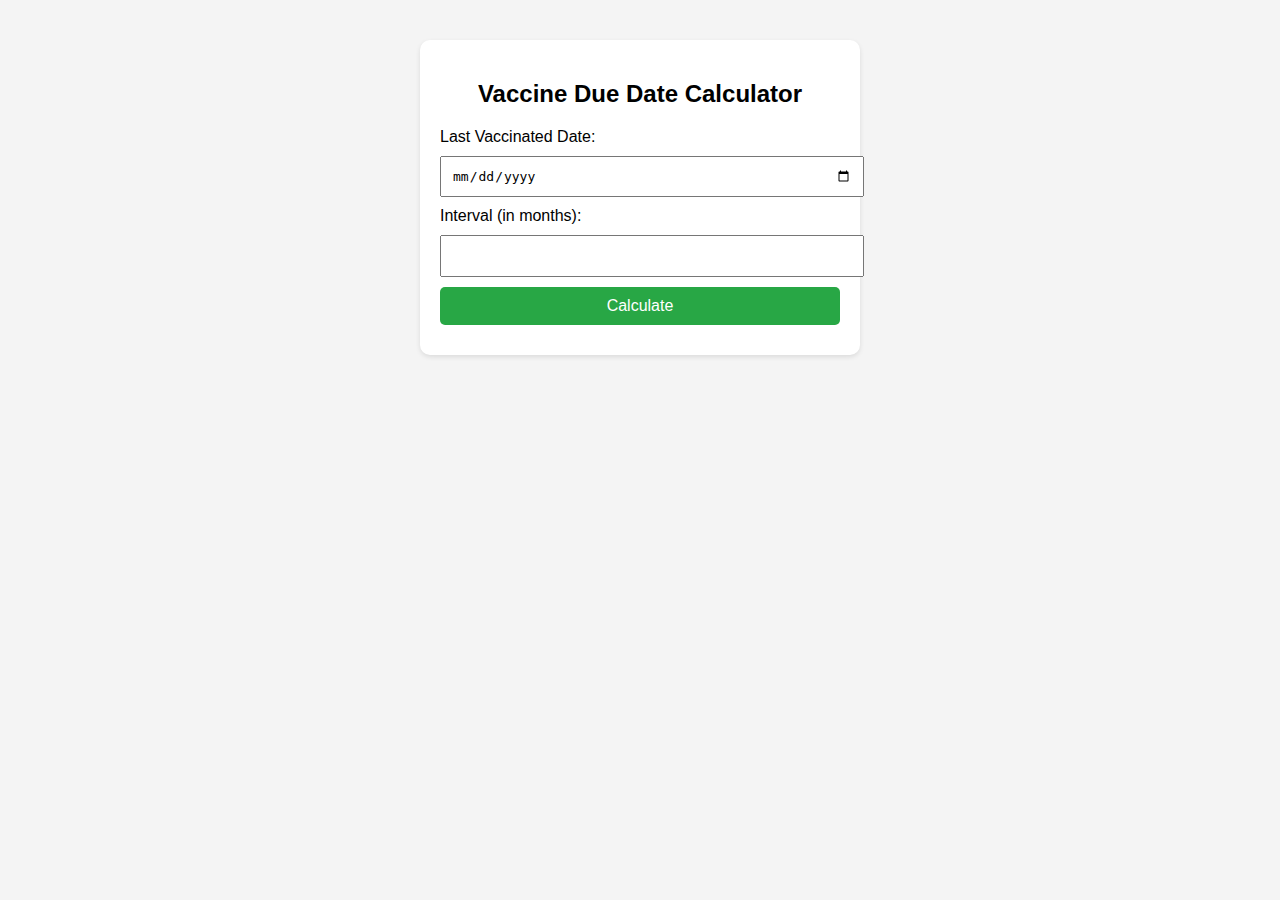
<file: index.html>
<!DOCTYPE html>
<html lang="en">
<head>
    <meta charset="UTF-8">
    <meta name="viewport" content="width=device-width, initial-scale=1.0">
    <title>Vaccine Due Date Calculator</title>
    <link rel="stylesheet" href="style.css">
</head>
<body>
    <div class="container">
        <h2>Vaccine Due Date Calculator</h2>
        <label for="lastDate">Last Vaccinated Date:</label>
        <input type="date" id="lastDate" required>

        <label for="interval">Interval (in months):</label>
        <input type="number" id="interval" min="1" required>

        <button onclick="calculateDueDate()">Calculate</button>
        <p id="result"></p>
    </div>

    <script src="script.js"></script>
</body>
</html>
</file>
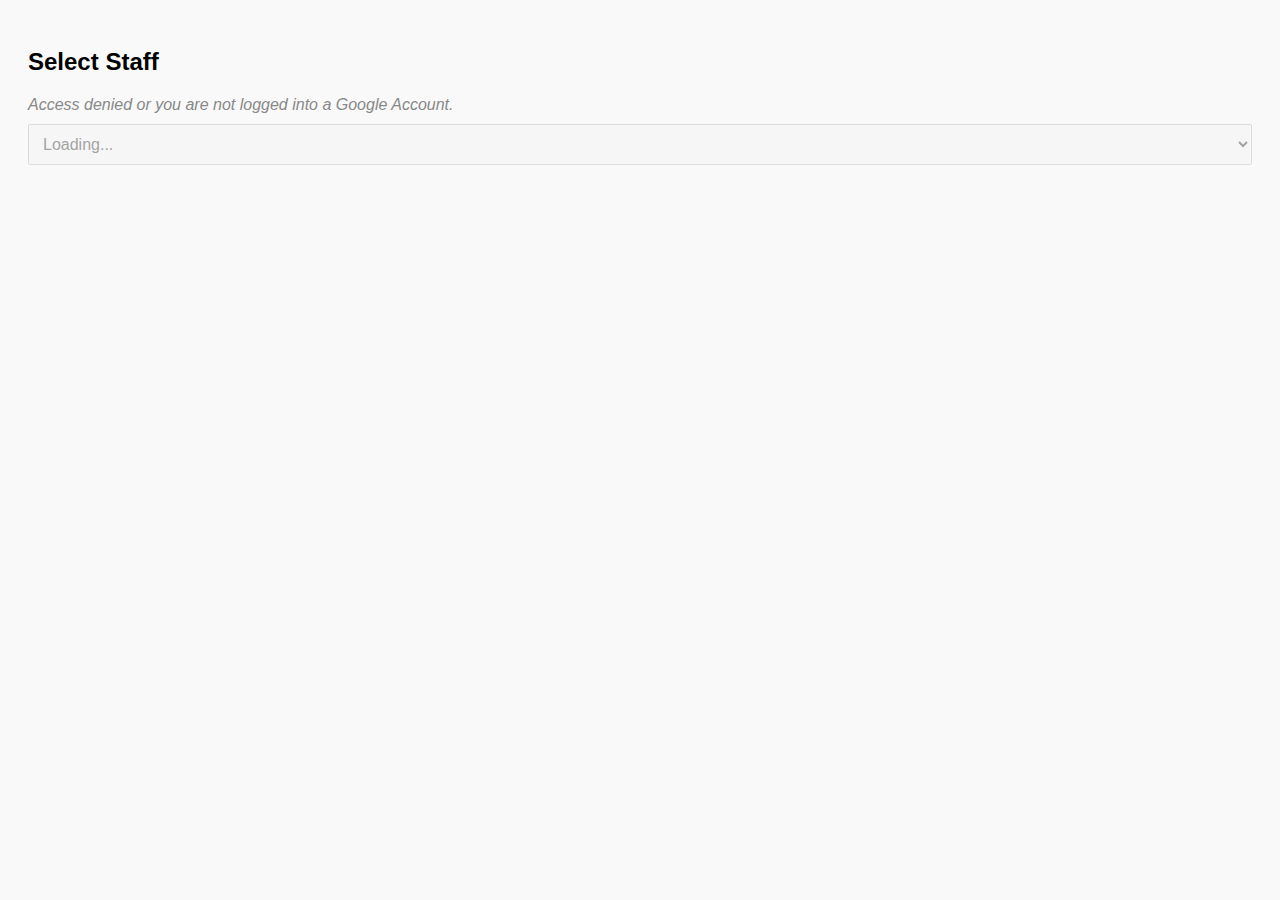
<file: staff_details.html>
<!DOCTYPE html>
<html>
<head>
  <meta charset="UTF-8">
  <title>Staff List</title>
  <meta name="viewport" content="width=device-width, initial-scale=1.0">
  <style>
    body { font-family: Arial, sans-serif; padding: 20px; background: #f9f9f9; }
    select { width: 100%; padding: 10px; font-size: 16px; margin-top: 10px; }
    .loading, .error { color: #888; font-style: italic; }
  </style>
</head>
<body>

  <h2>Select Staff</h2>
  <div id="status" class="loading">Loading staff list...</div>
  <select id="staffList" disabled>
    <option>Loading...</option>
  </select>

  <script>
    const apiUrl = "https://script.google.com/macros/s/AKfycbXYZ12345/exec"; // <-- Replace with your real URL

    fetch(apiUrl)
      .then(res => {
        if (!res.ok) throw new Error("Unauthorized or no access.");
        return res.json();
      })
      .then(data => {
        if (data.error) throw new Error(data.error);

        const staffList = document.getElementById("staffList");
        staffList.innerHTML = "";
        staffList.disabled = false;

        const defaultOption = document.createElement("option");
        defaultOption.textContent = "Entered By";
        defaultOption.disabled = true;
        defaultOption.selected = true;
        staffList.appendChild(defaultOption);

        data.values.forEach(row => {
          const option = document.createElement("option");
          option.value = row[0];
          option.textContent = row[0];
          staffList.appendChild(option);
        });

        document.getElementById("status").style.display = "none";
      })
      .catch(err => {
        document.getElementById("status").className = "error";
        document.getElementById("status").textContent = "Access denied or you are not logged into a Google Account.";
        console.error(err);
      });
  </script>

</body>
</html>
</file>
<file: style.css>
body {
    font-family: Arial, sans-serif;
    background-color: #f4f4f4;
    margin: 0;
    padding: 0;
}

.container {
    max-width: 400px;
    margin: 40px auto;
    background: white;
    padding: 20px;
    border-radius: 10px;
    box-shadow: 0 2px 5px rgba(0, 0, 0, 0.1);
}

h2 {
    text-align: center;
}

label, input, button, p {
    display: block;
    width: 100%;
    margin: 10px 0;
}

input, button {
    padding: 10px;
    font-size: 1em;
}

button {
    background-color: #28a745;
    color: white;
    border: none;
    cursor: pointer;
    border-radius: 5px;
}

button:hover {
    background-color: #218838;
}
</file>
